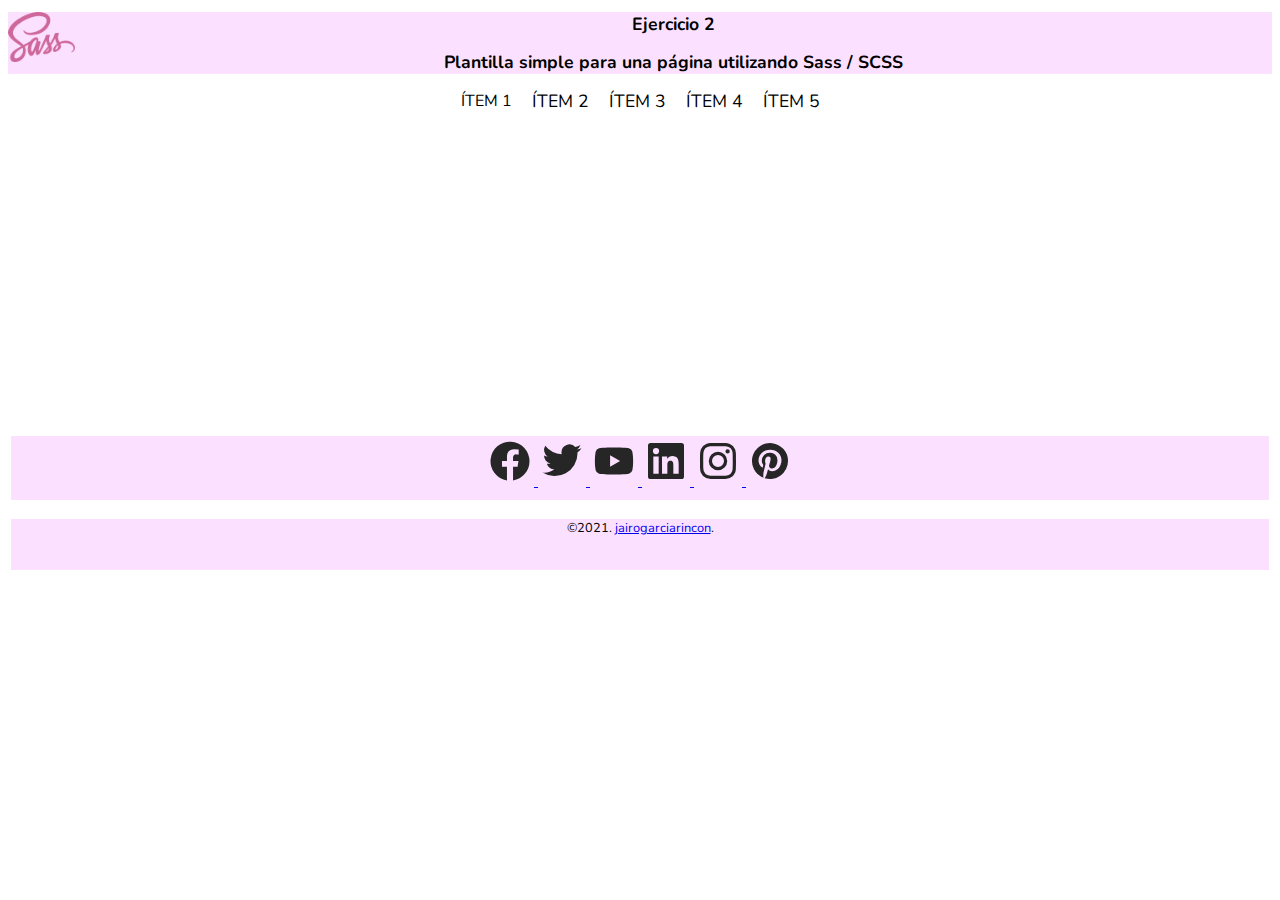
<file: Actividades con Sass/Actividad 2/index.html>
<!DOCTYPE html>
<html>
    <head>
        <title>Ejercicio 2</title>
        <meta charset="UTF-8">
        <meta name="viewport" content="width=device-width, initial-scale=1.0">
        <link rel="stylesheet" type="text/css" href="css/style.css">
    </head>
    <body>
        <header>
            <a href="">
                <img class="logo" src="img/2560px-Sass_Logo_Color.svg.png" alt="Logo Sass">
                <h1>Ejercicio 2</h1>
            </a>
            <h2>
                Plantilla simple para una página utilizando Sass / SCSS
            </h2>
        </header>
        <nav>
            <ul>
                <li>
                    Ítem 1
                </li>
                <li>
                    <a href="">Ítem 2</a>
                </li>
                <li>
                    <a href="">Ítem 3</a>
                </li>
                <li>
                    <a href="">Ítem 4</a>
                </li>
                <li>
                    <a href="">Ítem 5</a>
                </li>
            </ul>
        </nav>
        <section>
            <!-- Esta parte la rellenaremos en el tercer bloque -->
        </section>
        <footer>
            <div>
                <a href="https://www.facebook.com">
                    <img src="img/facebook.svg" alt="Facebook">
                </a>
                <a href="https://www.twitter.com">
                    <img src="img/twitter.svg" alt="Twitter">
                </a>
                <a href="https://www.youtube.com">
                    <img src="img/youtube.svg" alt="YouTube">
                </a>
                <a href="https://www.linkedin.com">
                    <img src="img/linkedin.svg" alt="LinkedIn">
                </a>
                <a href="https://www.instagram.com">
                    <img src="img/instagram.svg" alt="Instagram">
                </a>
                <a href="https://www.pinterest.com">
                    <img src="img/pinterest.svg" alt="Pinterest">
                </a>
            </div>
            <!-- cambia estos datos por otros tuyos -->
            <p>
                &copy;2021. <a href="https://www.jairogarciarincon.com">jairogarciarincon</a>.
            </p>
        </footer>
    </body>
</html>
</file>
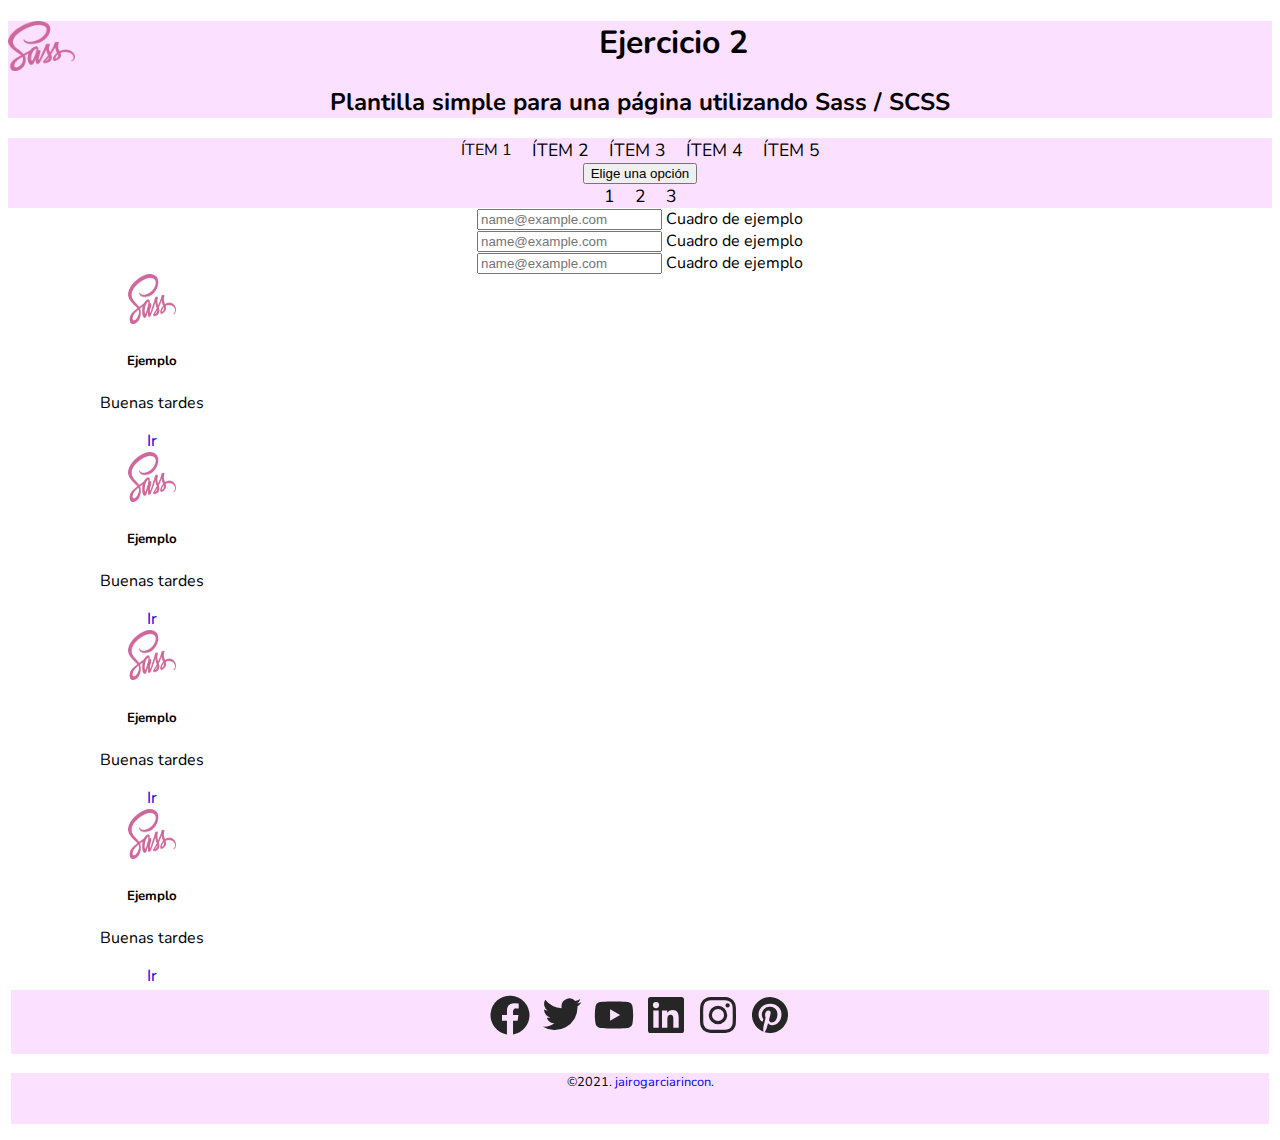
<file: Actividades con Sass/Actividad 3/index.html>
<!DOCTYPE html>
<html>
    <head>
        <title>Ejercicio 2</title>
        <meta charset="UTF-8">
        <meta name="viewport" content="width=device-width, initial-scale=1.0">
        <link rel="stylesheet" type="text/css" href="css/style.css">
        <link href="https://cdn.jsdelivr.net/npm/bootstrap@5.3.0-alpha1/dist/css/bootstrap.min.css" rel="stylesheet" integrity="sha384-GLhlTQ8iRABdZLl6O3oVMWSktQOp6b7In1Zl3/Jr59b6EGGoI1aFkw7cmDA6j6gD" crossorigin="anonymous">
    </head>
    <body>
        <script src="https://cdn.jsdelivr.net/npm/bootstrap@5.3.0-alpha1/dist/js/bootstrap.bundle.min.js" integrity="sha384-w76AqPfDkMBDXo30jS1Sgez6pr3x5MlQ1ZAGC+nuZB+EYdgRZgiwxhTBTkF7CXvN" crossorigin="anonymous"></script>
        <header>
            <a href="">
                <img class="logo" src="img/2560px-Sass_Logo_Color.svg.png" alt="Logo Sass">
                <h1>Ejercicio 2</h1>
            </a>
            <h2>
                Plantilla simple para una página utilizando Sass / SCSS
            </h2>
        </header>
        <nav>
            <ul>
                <li class="btn btn-primary">
                    Ítem 1
                </li>
                <li>
                    <a href="" class="btn btn-primary">Ítem 2</a>
                </li>
                <li>
                    <a href="" class="btn btn-primary">Ítem 3</a>
                </li>
                <li>
                    <a href="" class="btn btn-primary">Ítem 4</a>
                </li>
                <li>
                    <a href="" class="btn btn-primary">Ítem 5</a>
                </li>
            </ul>
            <div class="dropdown">
                <button class="btn btn-primary dropdown-toggle" type="button" data-bs-toggle="dropdown" aria-expanded="false">
                  Elige una opción
                </button>
                <ul class="dropdown-menu">
                  <li><a class="dropdown-item" href="#">1</a></li>
                  <li><a class="dropdown-item" href="#">2</a></li>
                  <li><a class="dropdown-item" href="#">3</a></li>
                </ul>
              </div>
        </nav>
        <section>
            <!-- Esta parte la rellenaremos en el tercer bloque -->
            <div class="container">
                <form class="form-floating">
                    <input type="email" class="form-control is-valid" id="floatingInputInvalid" placeholder="name@example.com" value="">
                    <label for="floatingInputInvalid">Cuadro de ejemplo</label>
                  </form>
                  <form class="form-floating">
                    <input type="email" class="form-control is-invalid" id="floatingInputInvalid" placeholder="name@example.com" value="">
                    <label for="floatingInputInvalid">Cuadro de ejemplo</label>
                  </form>
                  <form class="form-floating">
                    <input type="email" class="form-control is-valid" id="floatingInputInvalid" placeholder="name@example.com" value="">
                    <label for="floatingInputInvalid">Cuadro de ejemplo</label>
                  </form>
                  <div class="container">
                    <div class="row">
                        <div class="col-md-3">
                            <div class="card" style="width: 18rem;">
                                <img src="img/2560px-Sass_Logo_Color.svg.png" class="card-img-top" alt="...">
                                <div class="card-body">
                                <h5 class="card-title">Ejemplo</h5>
                                <p class="card-text">Buenas tardes</p>
                                <a href="#" class="btn btn-primary">Ir</a>
                                </div>
                            </div>
                        </div>
                        <div class="col-md-3">
                            <div class="card" style="width: 18rem;">
                                <img src="img/2560px-Sass_Logo_Color.svg.png" class="card-img-top" alt="...">
                                <div class="card-body">
                                <h5 class="card-title">Ejemplo</h5>
                                <p class="card-text">Buenas tardes</p>
                                <a href="#" class="btn btn-primary">Ir</a>
                                </div>
                            </div>
                        </div>
                        <div class="col-md-3">
                            <div class="card" style="width: 18rem;">
                                <img src="img/2560px-Sass_Logo_Color.svg.png" class="card-img-top" alt="...">
                                <div class="card-body">
                                <h5 class="card-title">Ejemplo</h5>
                                <p class="card-text">Buenas tardes</p>
                                <a href="#" class="btn btn-primary">Ir</a>
                                </div>
                            </div>
                        </div>
                        <div class="col-md-3">
                            <div class="card" style="width: 18rem;">
                                <img src="img/2560px-Sass_Logo_Color.svg.png" class="card-img-top" alt="...">
                                <div class="card-body">
                                <h5 class="card-title">Ejemplo</h5>
                                <p class="card-text">Buenas tardes</p>
                                <a href="#" class="btn btn-primary">Ir</a>
                                </div>
                            </div>
                        </div>
                    </div>
                  </div>
            </div>
        </section>
        <footer class="border border-warning-subtle">
            <div>
                <a href="https://www.facebook.com">
                    <img src="img/facebook.svg" alt="Facebook">
                </a>
                <a href="https://www.twitter.com">
                    <img src="img/twitter.svg" alt="Twitter">
                </a>
                <a href="https://www.youtube.com">
                    <img src="img/youtube.svg" alt="YouTube">
                </a>
                <a href="https://www.linkedin.com">
                    <img src="img/linkedin.svg" alt="LinkedIn">
                </a>
                <a href="https://www.instagram.com">
                    <img src="img/instagram.svg" alt="Instagram">
                </a>
                <a href="https://www.pinterest.com">
                    <img src="img/pinterest.svg" alt="Pinterest">
                </a>
            </div>
            <!-- cambia estos datos por otros tuyos -->
            <p>
                &copy;2021. <a href="https://www.jairogarciarincon.com">jairogarciarincon</a>.
            </p>
        </footer>
    </body>
</html>
</file>
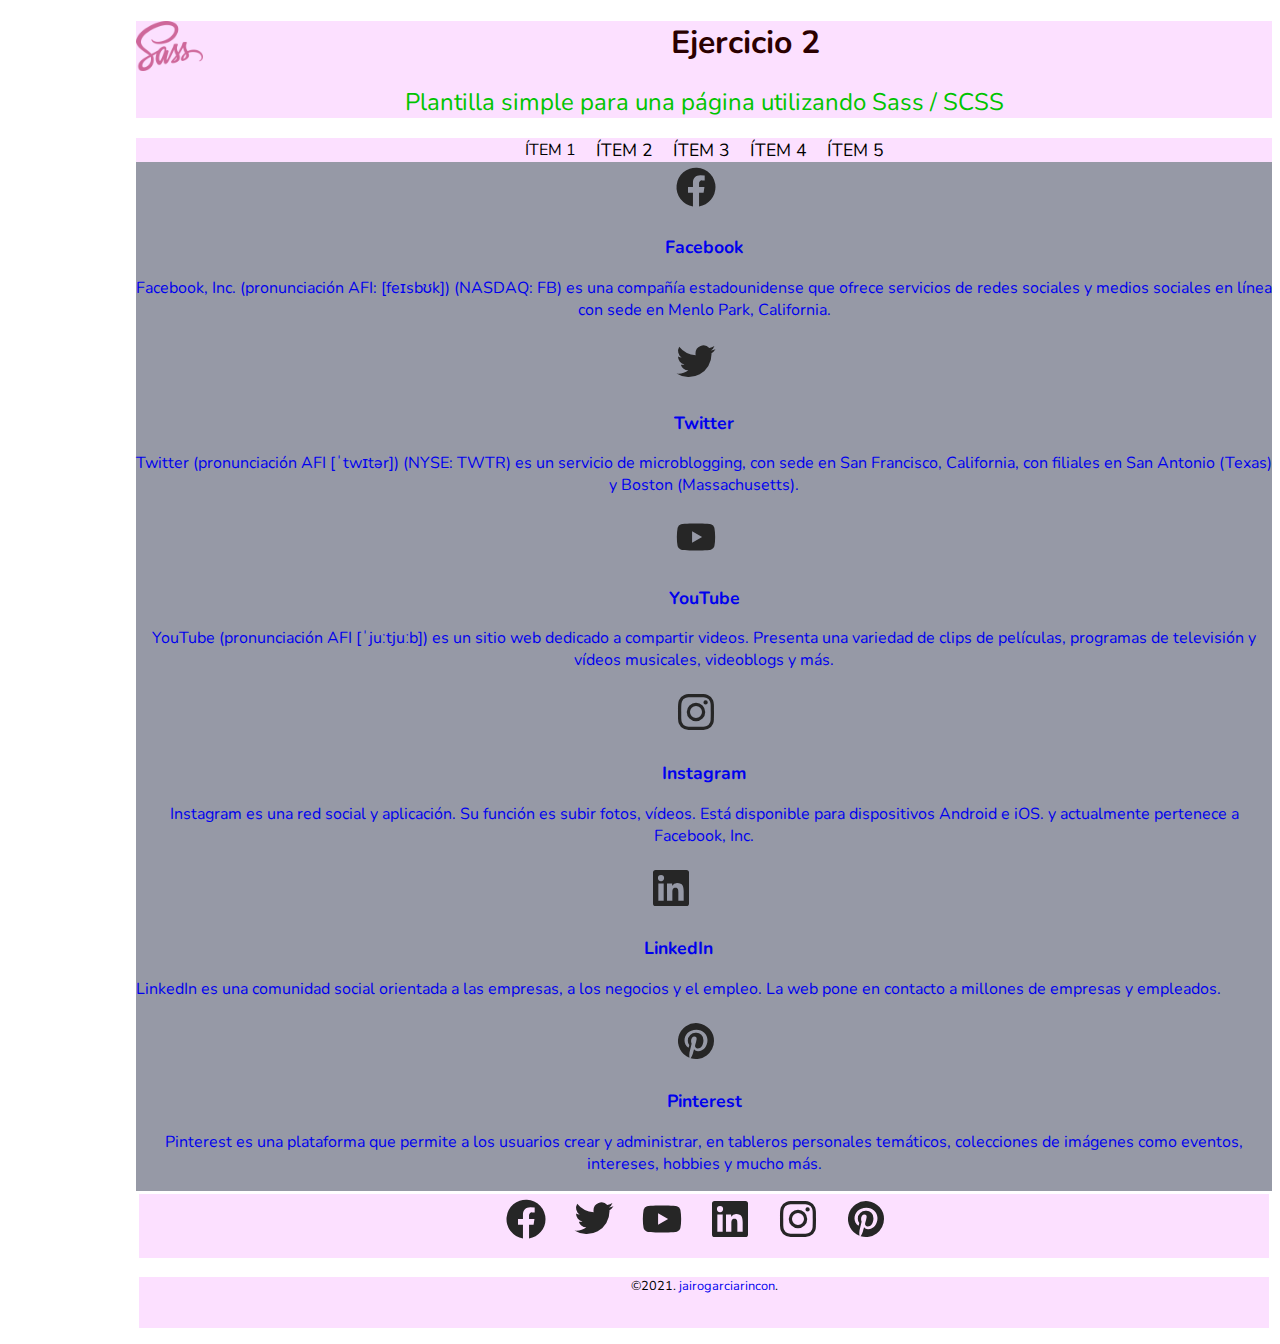
<file: Actividades con Sass/Actividad 4/index.html>
<!DOCTYPE html>
<html>
    <head>
        <title>Ejercicio 2</title>
        <meta charset="UTF-8">
        <meta name="viewport" content="width=device-width, initial-scale=1.0">
        <link rel="stylesheet" type="text/css" href="css/style.css">
        <link href="https://cdn.jsdelivr.net/npm/bootstrap@5.2.3/dist/css/bootstrap.min.css" rel="stylesheet" integrity="sha384-rbsA2VBKQhggwzxH7pPCaAqO46MgnOM80zW1RWuH61DGLwZJEdK2Kadq2F9CUG65" crossorigin="anonymous">
    </head>
    <body>
        <header>
            <a href="">
                <img class="logo" src="img/2560px-Sass_Logo_Color.svg.png" alt="Logo Sass">
                <h1 class="titulo nuevoestilo">Ejercicio 2</h1>
            </a>
            <h2 class="subtitulo nuevoestilo2">
                Plantilla simple para una página utilizando Sass / SCSS
            </h2>
        </header>
        <nav>
            <ul>
                <li> 
                    Ítem 1
                </li>
                <li>
                    <a href="">Ítem 2</a>
                </li>
                <li>
                    <a href="">Ítem 3</a>
                </li>
                <li>
                    <a href="">Ítem 4</a>
                </li>
                <li>
                    <a href="">Ítem 5</a>
                </li>
            </ul>
        </nav>
        <section>
            <div class="row">
                <div class="col-md-4">
                    <article>
                        <a href="https://www.facebook.com">
                            <img src="img/facebook.svg" alt="Facebook">
                            <div>
                                <h3>Facebook</h3>
                                <p>
                                    Facebook, Inc. (pronunciación AFI: [feɪsbʊk]) (NASDAQ: FB) es una compañía estadounidense que
                                    ofrece servicios de redes sociales y medios sociales en línea con sede en Menlo Park, California.
                                </p>
                            </div>
                        </a>
                    </article>
                </div>
                <div class="col-md-4">
                    <article>
                        <a href="https://www.twitter.com">
                            <img src="img/twitter.svg" alt="Twitter">
                            <div>
                                <h3>Twitter</h3>
                                <p>
                                    Twitter (pronunciación AFI [ˈtwɪtər]) (NYSE: TWTR) es un servicio de microblogging, con sede en
                                    San Francisco, California, con filiales en San Antonio (Texas) y Boston (Massachusetts).
                                </p>
                            </div>
                        </a>
                    </article>
                </div>
                <div class="col-md-4">
                    <article>
                        <a href="https://www.youtube.com">
                            <img src="img/youtube.svg" alt="YouTube">
                            <div>
                                <h3>YouTube</h3>
                                <p>
                                    YouTube (pronunciación AFI [ˈjuːtjuːb]) es un sitio web dedicado a compartir videos. Presenta
                                    una variedad de clips de películas, programas de televisión y vídeos musicales, videoblogs y más.
                                </p>
                            </div>
                        </a>
                    </article>
                </div>
            </div>
            <div class="row">
                <div class="col-4">
                    <article>
                        <a href="https://www.instagram.com">
                            <img src="img/instagram.svg" alt="Instagram">
                            <div>
                                <h3>Instagram</h3>
                                <p>
                                    Instagram es una red social y aplicación. Su función es subir fotos, vídeos. Está disponible
                                    para dispositivos Android e iOS. y actualmente pertenece a Facebook, Inc.
                                </p>
                            </div>
                        </a>
                    </article>
                </div>
                <div class="col-4">
                    <article>
                        <a href="https://www.linkedin.com">
                            <img src="img/linkedin.svg" alt="LinkedIn">
                            <div>
                                <h3>LinkedIn</h3>
                                <p>
                                    LinkedIn es una comunidad social orientada a las empresas, a los negocios y el empleo.
                                    La web pone en contacto a millones de empresas y empleados.
                                </p>
                            </div>
                        </a>
                    </article>
                </div>
                <div class="col-4">
                    <article>
                        <a href="https://www.pinterest.com">
                            <img src="img/pinterest.svg" alt="Pinterest">
                            <div>
                                <h3>Pinterest</h3>
                                <p>
                                    Pinterest es una plataforma que permite a los usuarios crear y administrar, en tableros
                                    personales temáticos, colecciones de imágenes como eventos, intereses, hobbies y mucho más.
                                </p>
                            </div>
                        </a>
                    </article>
                </div>
            </div>
        </section>
        <footer>
            <div>
                <a href="https://www.facebook.com">
                    <img src="img/facebook.svg" alt="Facebook">
                </a>
                <a href="https://www.twitter.com">
                    <img src="img/twitter.svg" alt="Twitter">
                </a>
                <a href="https://www.youtube.com">
                    <img src="img/youtube.svg" alt="YouTube">
                </a>
                <a href="https://www.linkedin.com">
                    <img src="img/linkedin.svg" alt="LinkedIn">
                </a>
                <a href="https://www.instagram.com">
                    <img src="img/instagram.svg" alt="Instagram">
                </a>
                <a href="https://www.pinterest.com">
                    <img src="img/pinterest.svg" alt="Pinterest">
                </a>
            </div>
            <!-- cambia estos datos por otros tuyos -->
            <p>
                &copy;2021. <a href="https://www.jairogarciarincon.com">jairogarciarincon</a>.
            </p>
        </footer>
    </body>
</html>
</file>
<file: Actividades con Sass/Actividad 2/css/style.css>
@import url("https://fonts.googleapis.com/css2?family=Nunito:wght@300;400;700&display=swap");
html {
  max-width: 1400px;
  margin: 0;
  text-align: center;
  font-family: "Nunito", sans-serif;
}
html header {
  background-color: #fce0ff;
}
html header a {
  text-decoration: none;
}
html header nav {
  font-weight: 400;
  font-size: 1rem;
  background-color: #fce0ff;
}
html h1, html h2, html h3 {
  font-weight: 700;
  color: black;
}
html h1, html h2, html h3 {
  font-size: 2rem;
}
html h1, html h2, html h3 {
  font-size: 1.5rem;
}
html h1, html h2, html h3 {
  font-size: 1.1rem;
}
html .logo {
  float: left;
  max-width: 10%;
  width: auto;
  height: 50px;
}
html ul {
  display: flex;
  justify-content: center;
  align-items: center;
  list-style: none;
  margin: 0;
  padding: 0;
}
html ul li {
  padding: 0 10px;
  list-style: none;
  text-transform: uppercase;
}
html ul li a {
  display: flex;
  align-items: center;
  justify-content: center;
  text-decoration: none;
  font-size: 1.1rem;
  font-weight: 400;
  color: black;
  text-transform: uppercase;
}
html ul li a:hover {
  font-weight: 700;
  color: red;
}
html section {
  min-height: 20em;
}
html footer p {
  border: 3px solid white;
  background-color: #fce0ff;
  min-height: 4em;
  font-size: 0.8rem;
}
html footer div {
  border: 3px solid white;
  background-color: #fce0ff;
  min-height: 4em;
}
html img {
  max-width: 3em;
  width: auto;
  height: 50px;
}
</file>
<file: Actividades con Sass/Actividad 3/css/style.css>
@charset "UTF-8";
@import url("https://fonts.googleapis.com/css2?family=Nunito:wght@300;400;700&display=swap");
html {
  max-width: 1400px;
  margin: 0;
  text-align: center;
  font-family: "Nunito", sans-serif;
}

header {
  background-color: #fce0ff;
}

a {
  text-decoration: none;
}

nav {
  font-weight: 400;
  font-size: 1rem;
  background-color: #fce0ff;
}

h1, h2, h3 {
  font-weight: 700;
  color: black;
}

h1 {
  font-size: 2rem; /*200% del tamaño del cuerpo*/
}

h2 {
  font-size: 1.5rem; /*150% del tamaño del cuerpo*/
}

h3 {
  font-size: 1.1rem; /*110% del tamaño del cuerpo*/
}

.logo {
  float: left;
  max-width: 10%;
  width: auto;
  height: 50px;
}

ul {
  display: flex;
  justify-content: center;
  align-items: center;
  list-style: none;
  margin: 0;
  padding: 0;
}

li {
  padding: 0 10px; /* agrega un padding minimo entre los elementos */
  list-style: none;
  text-transform: uppercase;
}

li a {
  display: flex;
  align-items: center;
  justify-content: center;
  text-decoration: none;
  font-size: 1.1rem;
  font-weight: 400;
  color: black;
  text-transform: uppercase;
}

li a:hover {
  font-weight: 700;
  color: red;
}

section {
  min-height: 20em;
}

footer p {
  border: 3px solid white;
  background-color: #fce0ff;
  min-height: 4em;
  font-size: 0.8rem;
}

footer div {
  border: 3px solid white;
  background-color: #fce0ff;
  min-height: 4em;
}

img {
  max-width: 3em;
  width: auto;
  height: 50px;
}
</file>
<file: Actividades con Sass/Actividad 4/css/style.css>
@charset "UTF-8";
@import url("https://fonts.googleapis.com/css2?family=Nunito:wght@300;400;700&display=swap");
.titulo {
  color: rgb(43, 0, 0);
}

.subtitulo {
  color: rgb(0, 196, 0);
}

h1 {
  font-weight: 700;
  font-size: 2rem; /*200% del tamaño del cuerpo*/
}

h2 {
  font-weight: 400;
  font-size: 1.5rem; /*150% del tamaño del cuerpo*/
}

nav {
  font-weight: 400;
  font-size: 1rem;
  background-color: #fce0ff;
}

article {
  background-color: rgba(45, 51, 77, 0.5);
  display: flex;
  align-items: center;
}

img {
  margin-right: 1rem;
}

html {
  max-width: 1400px;
  margin: 0;
  text-align: center;
  font-family: "Nunito", sans-serif;
  margin-left: 10%;
}

header {
  background-color: #fce0ff;
}

a {
  text-decoration: none;
}

h3 {
  font-size: 1.1rem; /*110% del tamaño del cuerpo*/
}

.logo {
  float: left;
  max-width: 10%;
  width: auto;
  height: 50px;
}

ul {
  display: flex;
  justify-content: center;
  align-items: center;
  list-style: none;
  margin: 0;
  padding: 0;
}

li {
  padding: 0 10px; /* agrega un padding minimo entre los elementos */
  list-style: none;
  text-transform: uppercase;
}

li a {
  display: flex;
  align-items: center;
  justify-content: center;
  text-decoration: none;
  font-size: 1.1rem;
  font-weight: 400;
  color: black;
  text-transform: uppercase;
}

li a:hover {
  font-weight: 700;
  color: red;
}

section {
  min-height: 20em;
}

footer p {
  border: 3px solid white;
  background-color: #fce0ff;
  min-height: 4em;
  font-size: 0.8rem;
}

footer div {
  border: 3px solid white;
  background-color: #fce0ff;
  min-height: 4em;
}

img {
  max-width: 3em;
  width: auto;
  height: 50px;
}
</file>
